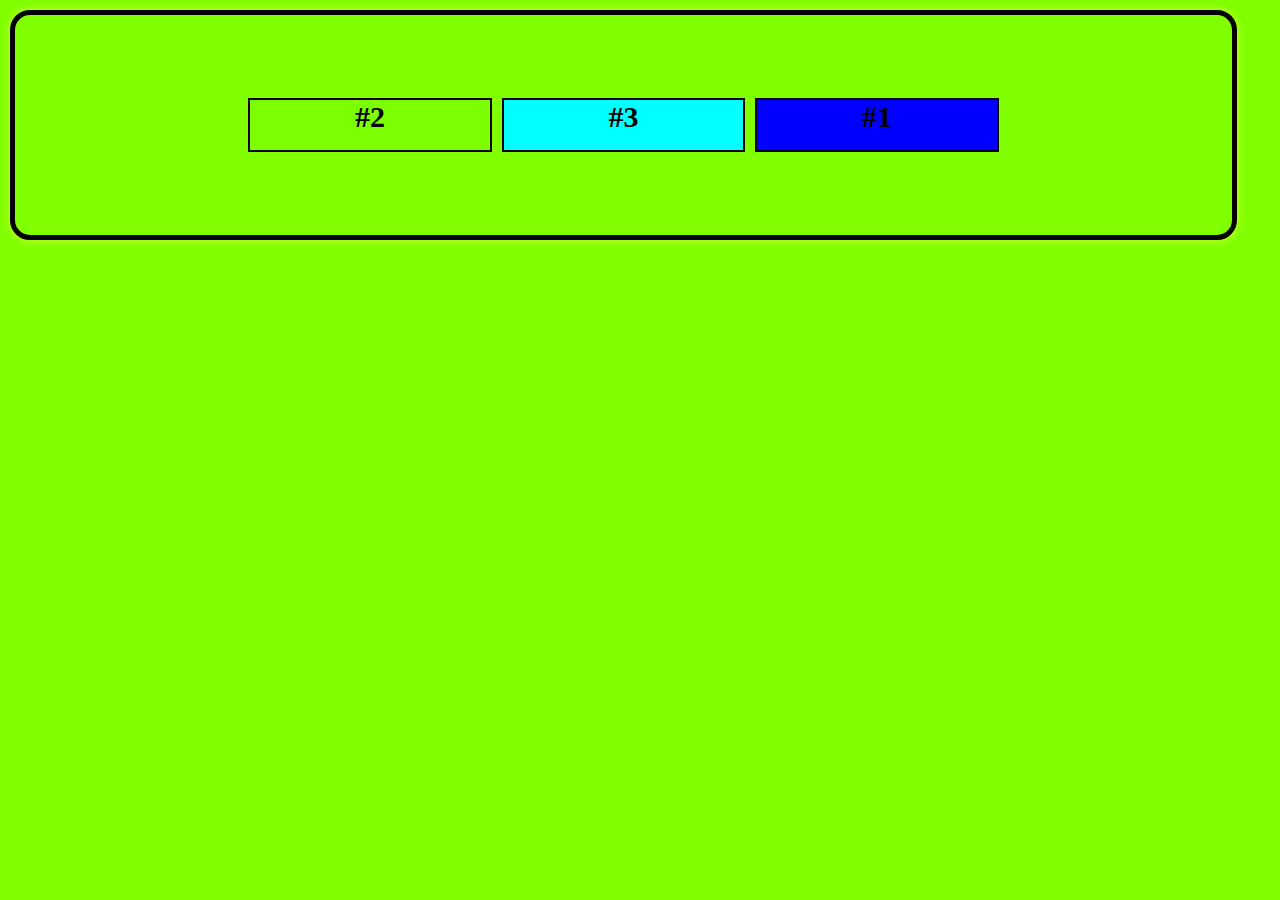
<file: html/ejercicio.html>
<!DOCTYPE html>
<html lang="en">
<head>
    <meta charset="UTF-8">
    <meta http-equiv="X-UA-Compatible" content="IE=edge">
    <meta name="viewport" content="width=device-width, initial-scale=1.0">
    <link rel="stylesheet" href="../css/style_flex.css">
    <title>FlexBox</title>
</head>
<body>
    <div class="container">
        <div class="element"id="one">#1</div>
        <div class="element"id="two">#2</div>
        <div class="element"id="three">#3</div>
        <!-- <div class="element">#4</div> 
        <div class="element">#5</div> -->
    </div>
</body>
</html>
</file>
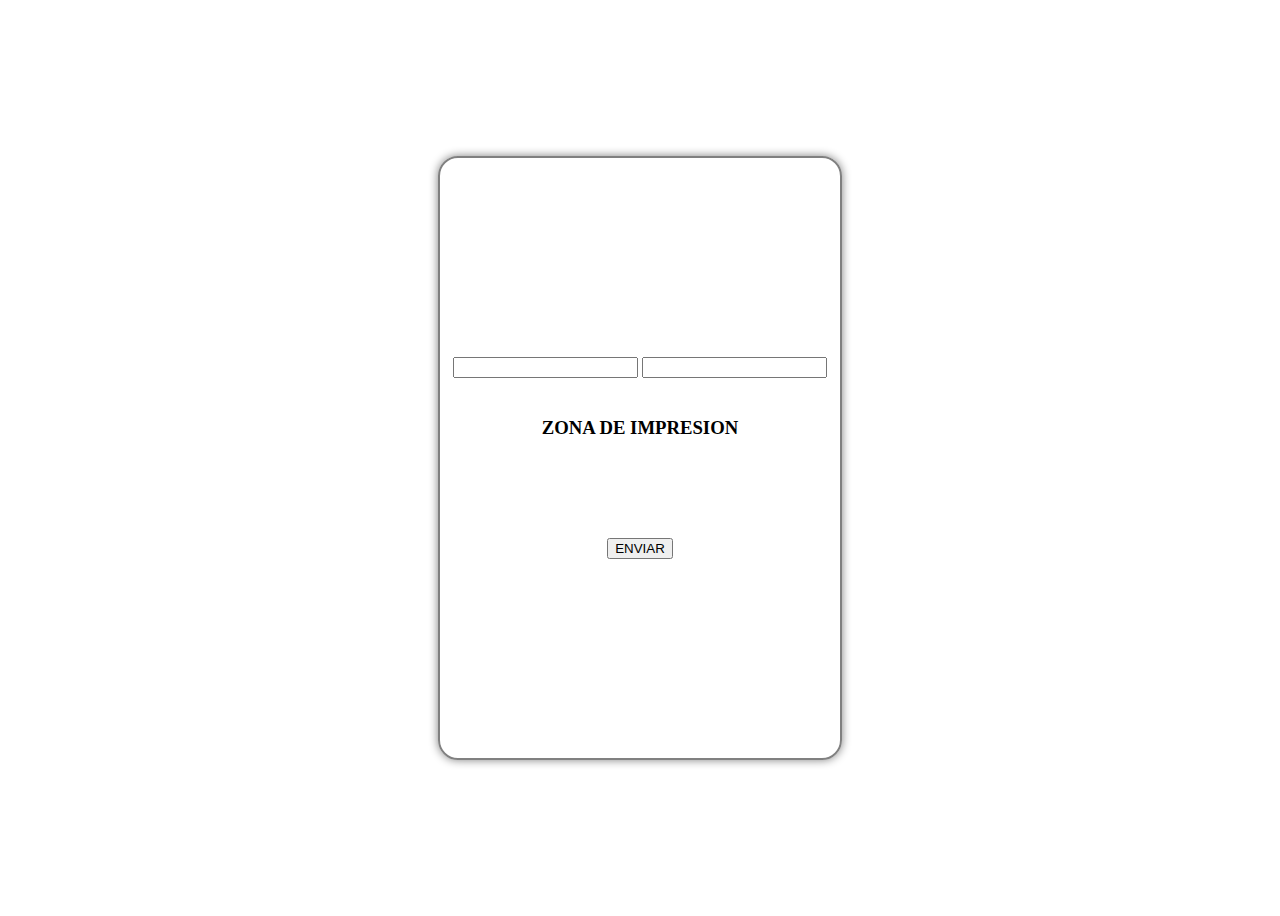
<file: html/ejercicio3.html>
<!DOCTYPE html>
<html lang="en">
<head>
    <meta charset="UTF-8">
    <meta name="viewport" content="width=device-width, initial-scale=1.0">
    <title>Ejercicios</title>


    <!-- ESTILOS DE CSS -->
    <style>
        body{
            height: 100vh;
            display: flex;
            justify-content: center;
            align-items:center;
        }

        .container{
            height: 600px;
            width: 400px;
            border-radius: 20px;
            border: 2px solid gray;
            box-shadow: 0 0 10px gray;
            display: flex;
            justify-content: center;
            align-items:center;
            flex-direction: column;
            gap: 20px;
        }

    </style>
</head>

<body>
    <!-- ETIQUETAS HTML -->
    <div class="container">
        <div class="row">
            <input type="text" id="caja_uno">
            <input type="text" id="caja_dos">
        </div>

        <h3>ZONA DE IMPRESION</h3>
        <div id="print_name"></div>
        <label id="cant"></label>
        <div id="print"></div>
        <button onclick="enviar()">ENVIAR</button>
    </div>

    <!-- CODIGO DE JS -->
    <script>
        function enviar(){ 
            let caja_uno = document.getElementById("caja_uno").value.trim;
            let caja_dos = document.getElementById("caja_dos").value.trim;
            let concat = caja_uno + caja_dos;

            document.getElementById("print_name").innerText = caja_uno.toUpperCase() +" "+ caja_dos.toUpperCase();
            document.getElementById("cant").innerText = "Tiene "+ concat.length + " caracteres";


            // let number= "";
            // for(let i=1; i<=20; i++){
            //     number += concat.length + " X "+ i + "=" +(concat.length*i)
                
                
            //     document.getElementById("print").innerText= number;
            // }
        }
    </script>

</body>
</html>
</file>
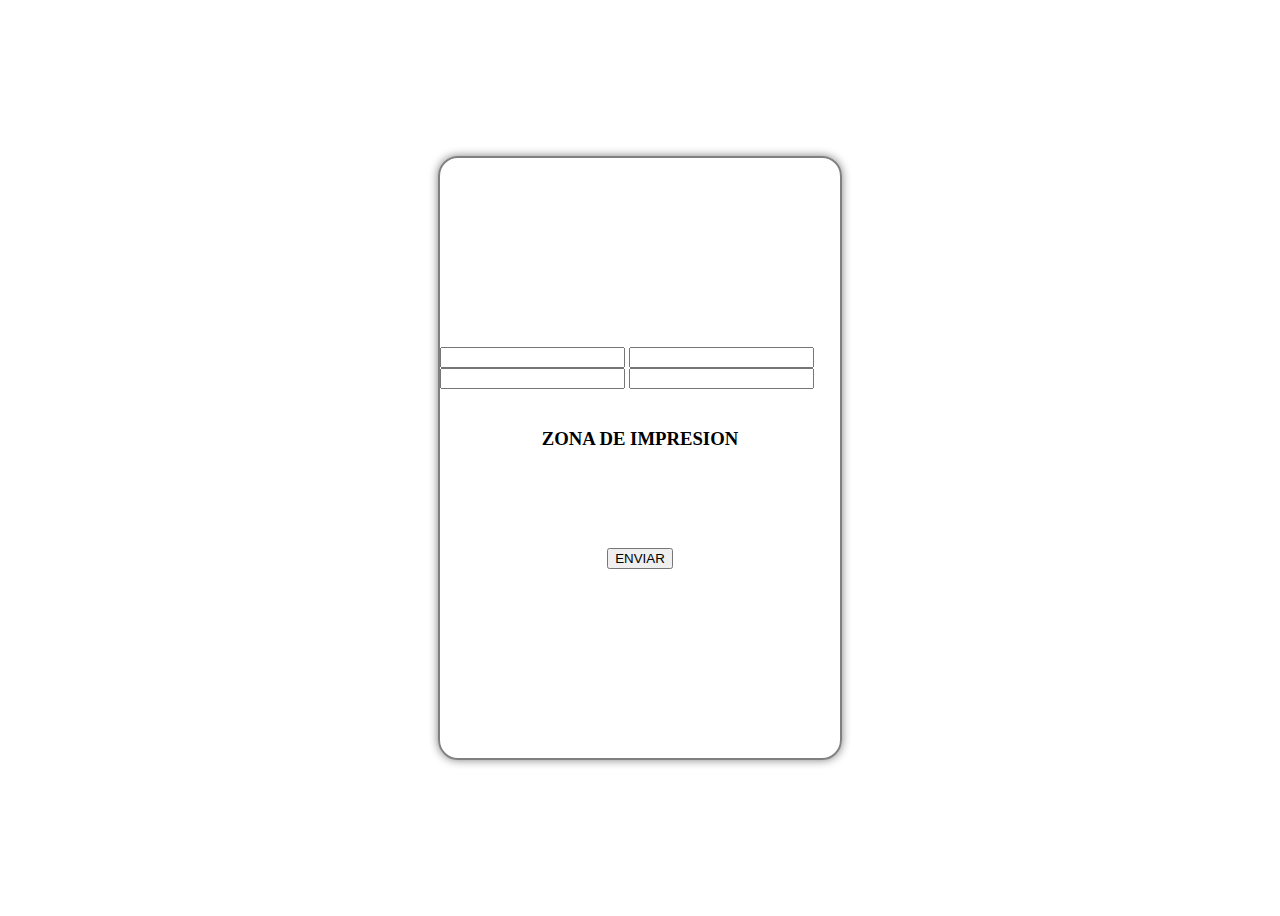
<file: html/ejercicio4.html>
<!DOCTYPE html>
<html lang="en">
<head>
    <meta charset="UTF-8">
    <meta name="viewport" content="width=device-width, initial-scale=1.0">
    <title>Document</title>

    <!-- ESTILOS DE CSS -->
    <style>
        body{
            height: 100vh;
            display: flex;
            justify-content: center;
            align-items:center;
        }

        .container{
            height: 600px;
            width: 400px;
            border-radius: 20px;
            border: 2px solid gray;
            box-shadow: 0 0 10px gray;
            display: flex;
            justify-content: center;
            align-items:center;
            flex-direction: column;
            gap: 20px;
        }

    </style>
</head>
<body>
    <!-- ETIQUETAS HTML -->
    <div class="container">
        <div class="row">
            <input type="text" id="caja_uno">
            <input type="text" id="caja_dos">
            <input type="text" id="caja_tres">
            <input type="text" id="caja_cuatro">
        </div>

        <h3>ZONA DE IMPRESION</h3>
        <div id="print_name"></div>
        <label id="cant"></label>
        <div id="print"></div>
        <button onclick="enviar()">ENVIAR</button>
    </div>
    <script>
        function enviar(){ 
            let caja_uno = document.getElementById("caja_uno").value.trim();
            let caja_dos = document.getElementById("caja_dos").value.trim();
            let caja_tres = document.getElementById("caja_tres").value.trim();
            let caja_cuatro= document.getElementById("caja_cuatro").value.trim();
            let concat = caja_uno + caja_dos + caja_tres +caja_cuatro;

            document.getElementById("print_name").innerText = caja_uno.toUpperCase() +" "+ caja_dos.toUpperCase() +" "+ caja_tres.toUpperCase()+" "+ caja_cuatro.toUpperCase();
            document.getElementById("cant").innerText = "Tiene "+ concat.length + " caracteres";


            let cadena ="";
            let letra = "";
            for(let i=0; i<=concat.length; i++){
                letra = concat.charAt(i);
                cadena += letra + " " +(i+1) + "\n";
                document.getElementById("print").innerText = cadena;

            }
            
        }
    </script>
</body>
</html>
</file>
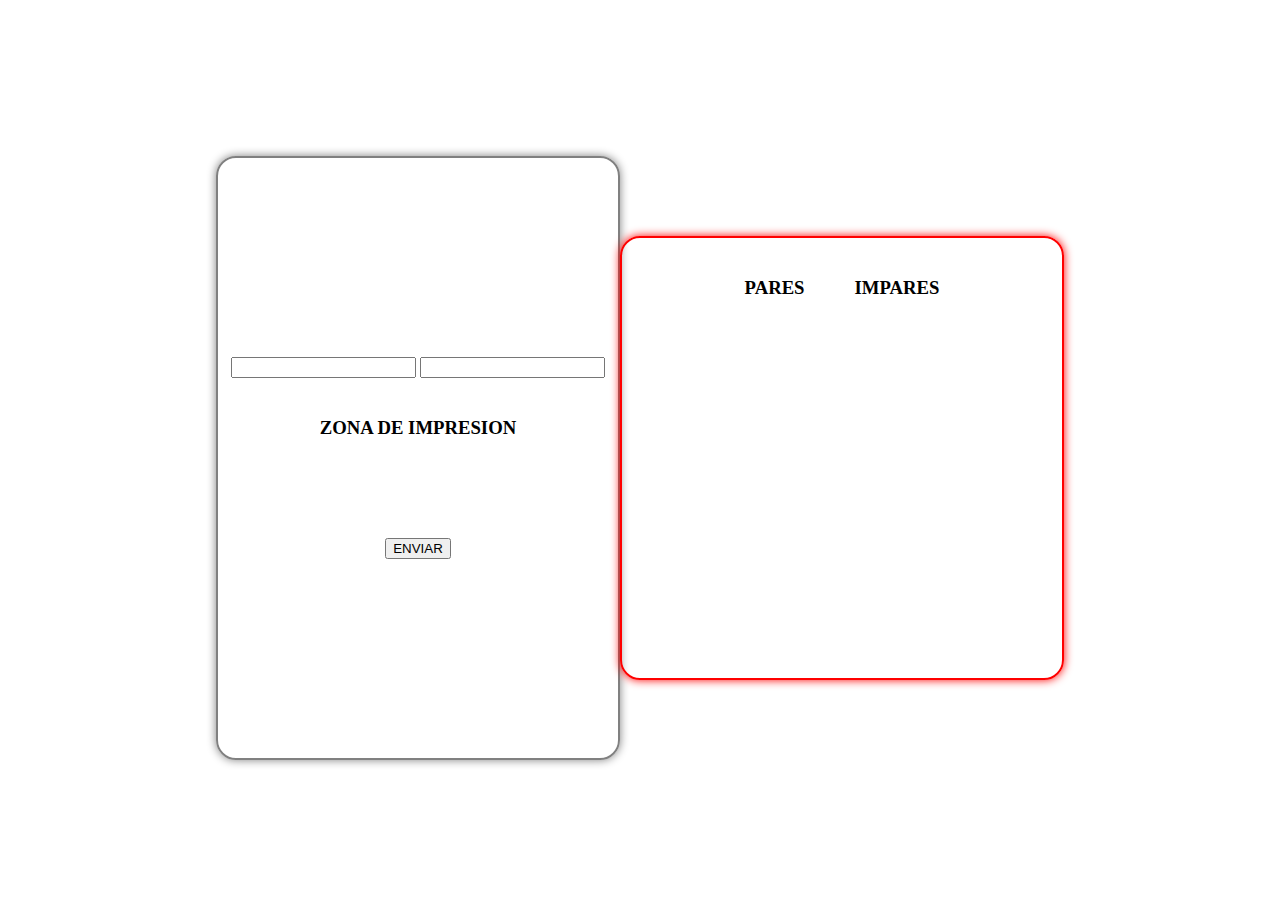
<file: html/ejercicio5.html>
<!DOCTYPE html>
<html lang="en">
<head>
    <meta charset="UTF-8">
    <meta name="viewport" content="width=device-width, initial-scale=1.0">
    <title>Document</title>
    <!-- ESTILOS DE CSS -->
    <style>
        body{
            height: 100vh;
            display: flex;
            justify-content: center;
            align-items:center;
        }

        .container{
            height: 600px;
            width: 400px;
            border-radius: 20px;
            border: 2px solid gray;
            box-shadow: 0 0 10px gray;
            display: flex;
            justify-content: center;
            align-items:center;
            flex-direction: column;
            gap: 20px;
        }

        .numeros{
            display: flex;
            justify-content: center;
            height: 400px;
            width: 400px;
            border-radius: 20px;
            border: 2px solid red;
            box-shadow: 0 0 10px red;
            gap: 50px;
            padding: 20px;

        }

    </style>
</head>
<body>
    <!-- ETIQUETAS HTML -->
    <div class="container">
        <div class="row">
            <input type="number" id="caja_uno">
            <input type="number" id="caja_dos">
        </div>

        <h3>ZONA DE IMPRESION</h3>
        <div id="print_name"></div>
        <label id="cant"></label>
        <div id="print"></div>
        <button onclick="enviar()">ENVIAR</button>

    </div>
    <div class="numeros">
        <div id="pares">
            <h3>PARES</h3>
            <div id="numberpar"></div>
        </div>
        <div id="impares">
            <h3>IMPARES</h3>
            <div id="numberimpar"></div>
        </div>
    </div>
    

    <script>
        // function enviar(){
        //     let caja_uno = document.getElementById("caja_uno").value.trim();
        //     let caja_dos = document.getElementById("caja_dos").value.trim();


        //     let cadena1= "";
        //     let cadena2 = "";

        //     for(i= caja_uno; i<= caja_dos; i++){
        //         if(i%2==0){
        //             cadena1 += i + " Es par" + "\n";
        //         }else{
        //             cadena2 += i +" Es impar "+ "\n";
        //         }
        //         document.getElementById("numberpar").innerText = cadena1 ;
        //         document.getElementById("numberimpar").innerText = cadena2 ;
        //     }
        // }
    </script>
</body>
</html>
</file>
<file: css/style_flex.css>
* {
    margin: 0;
    padding: 0;
}

body {
    padding: 10px;
    background-color: chartreuse;   
}

.container {
    width: 95%;
    border: 5px solid#000;
    border-radius: 20px;
    padding: 10px;
    box-shadow: 0 0 10px rgb(217, 255, 47);
    display: flex;
    /* flex-direction: row-reverse; */
    justify-content: center;
    height: 200px;
    align-items: center;
}

.element {
    background-color: rgb(241, 155, 42);
    height: 50px;
    width: 20%;
    color: #000;
    font-size: 30px;
    font-weight: 700;
    border: 2px solid#000;
    margin: 5px;
    text-align: center;
}

#one {
    background-color: blue;
    order: 3;
}

#two {
    background-color: rgb(124, 255, 2);
    order: 1;
}

#three {
    background-color: cyan;
    order: 2;
}
@media screen and (max-width: 800px){
    body{
        background-color: rgb(42, 0, 229);

    }
    .element{
        border: 5px solid #fd5ef0;
    }
}
</file>
